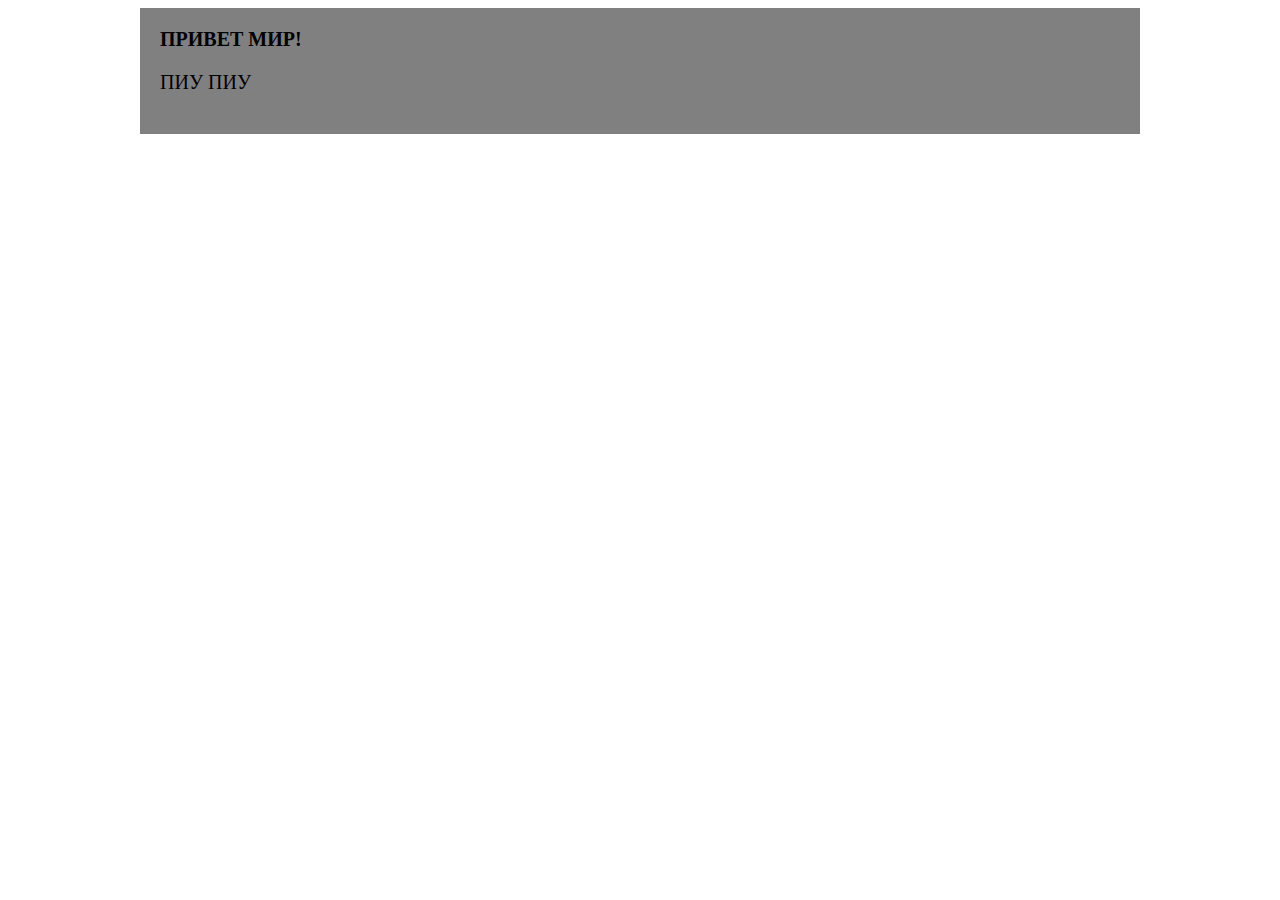
<file: test.html>
<!DOCTYPE html>
<html lang="en">
<head>
    <meta charset="UTF-8">
    <meta name="viewport" content="width=device-width, initial-scale=1.0">
    <title>Document</title>
    <link rel="stylesheet" href="for_test.css">
</head>
<body>
    <div class="rara">
        <h1>ПРИВЕТ МИР!</h1>
        <p>ПИУ ПИУ</p>
    </div>
    
</body>
</html>
</file>
<file: for_test.css>
.rara{
    width: 960px;
    margin: 0 auto;
    padding: 20px;
    background-color: grey;
}
h1, p{
    margin: 0 0 20px;
    font-size: 20px;
}
@media screen and (max-width: 768px) {
    h1{
        font-size: 16px;
    }
    p{
        font-size: 15px;
    }
    .rara{
        background-color: purple;
    }
}
</file>
